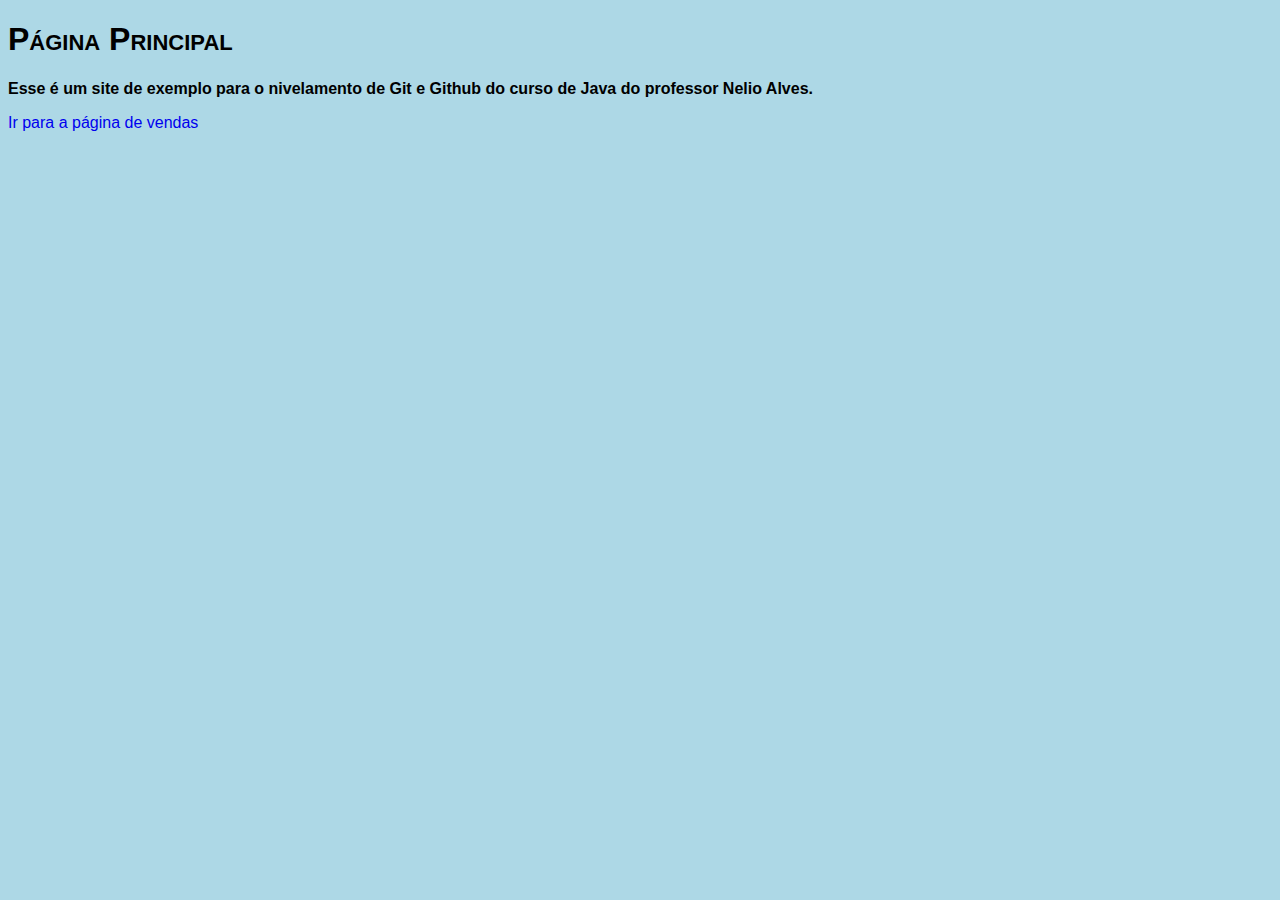
<file: html/index.html>
<!DOCTYPE html>
<html lang="pt-br">
<head>
    <meta charset="UTF-8">
    <meta name="viewport" content="width=device-width, initial-scale=1.0">
    <link rel="stylesheet" href="/css/style.css">
    <title>Site de Teste</title>
</head>
<body>
    <h1>Página Principal</h1>
    <p>
        Esse é um site de exemplo para o nivelamento de Git e Github do curso de Java
        do professor Nelio Alves.
    </p>
    <a href="vendas.html">Ir para a página de vendas</a>
</body>
</html>
</file>
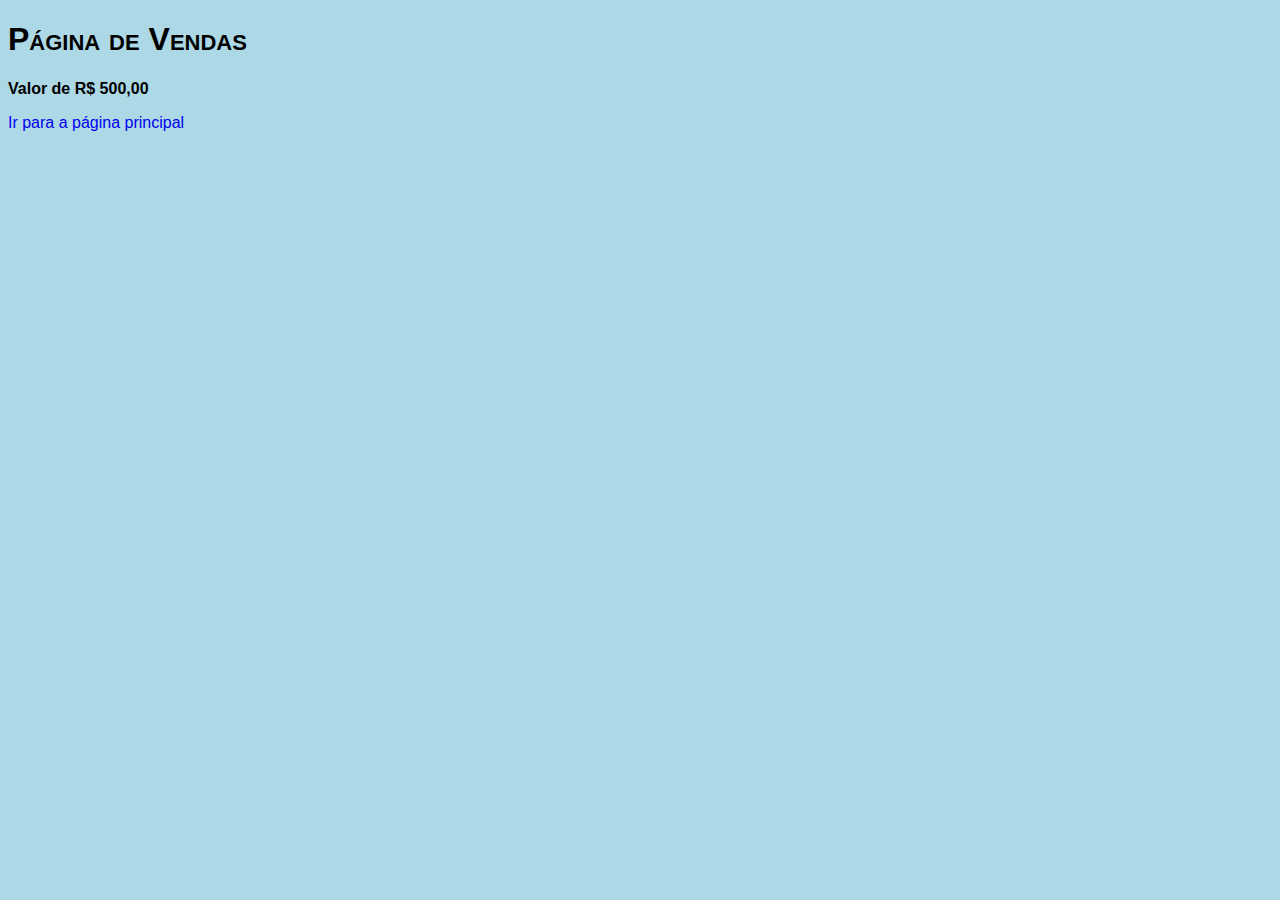
<file: html/vendas.html>
<!DOCTYPE html>
<html lang="pt-br">
<head>
    <meta charset="UTF-8">
    <meta name="viewport" content="width=device-width, initial-scale=1.0">
    <link rel="stylesheet" href="/css/style.css">
    <title>Site de Teste</title>
</head>
<body>
    <h1>Página de Vendas</h1>
    <p>Valor de R$ 500,00</p>
    <a href="index.html">Ir para a página principal</a>
</body>
</html>
</file>
<file: css/style.css>
@charset "UTF-8";

body {
    background-color: lightblue;
    font-family: Arial, Helvetica, sans-serif;
}

h1 {
    font-variant: small-caps;
}

p {
    font-weight: bold;
}

a {
    text-decoration: none;
}

a:hover {
    text-decoration: underline;
    font-weight: bold;
}
</file>
